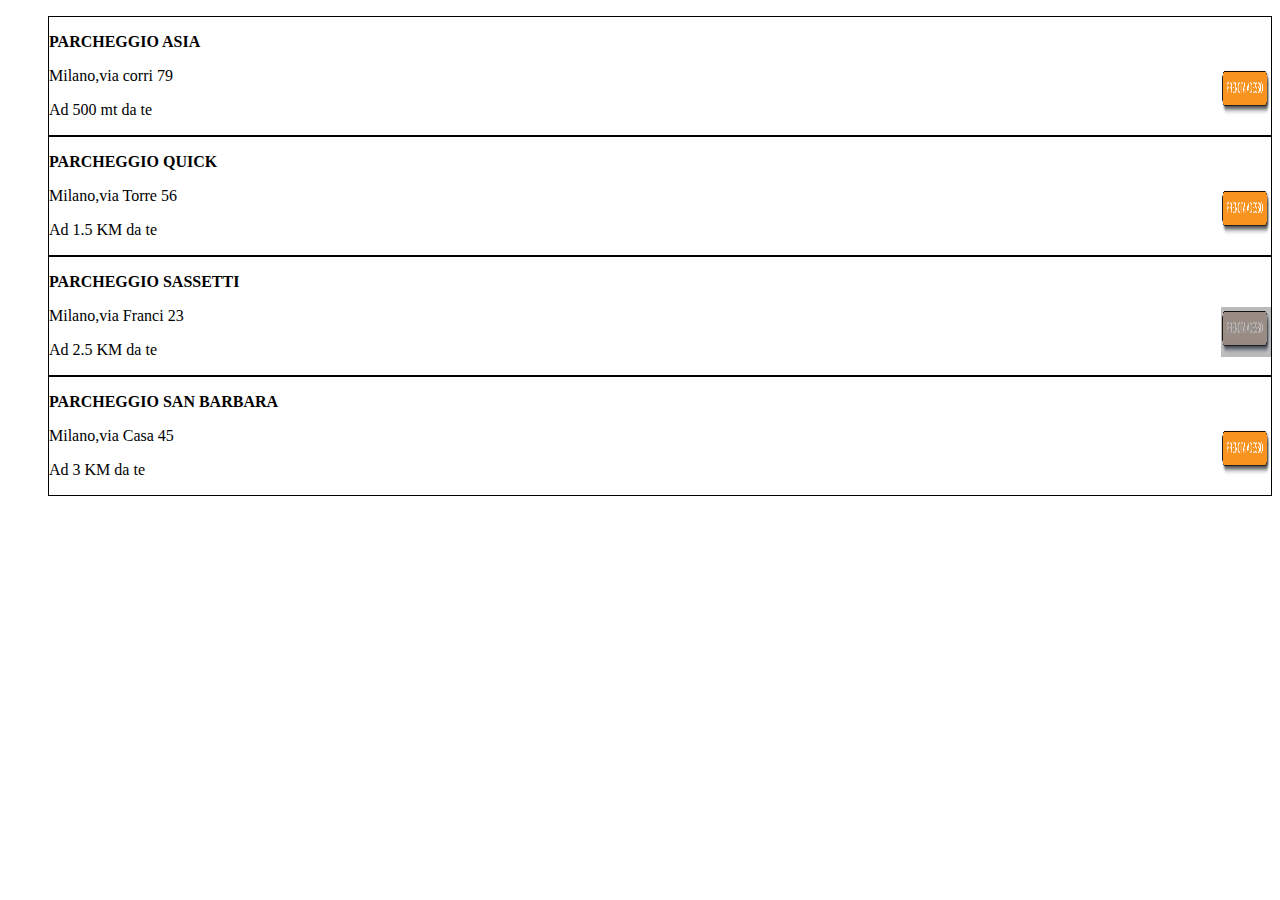
<file: index.html>
<!DOCTYPE html>
<html lang="it">
<head>
  <meta charset="UTF-8">
  <meta name="viewport" content="width=device-width, initial-scale=1.0">
  <title>2020-21-webdesign-verifica</title>
<link rel="stylesheet" href="style.css">
</head>
<body>
<ul> 
  <li>
    <div class="parcheg">
      <p>PARCHEGGIO ASIA</p>
      <img src="fotocompito.png" alt="abb" width="50" height="50">
    </div>
    <p>Milano,via corri 79</p>
    <p>Ad 500 mt da te</p>
  </li>
   <li>
    <div class="parcheg">
      <p>PARCHEGGIO QUICK</p>
      <img src="fotocompito.png" alt="abb" width="50" height="50">
    </div>
    <p>Milano,via Torre 56</p>
    <p>Ad 1.5 KM da te</p>
     <li>
    <div class="parcheg">
      <p>PARCHEGGIO SASSETTI</p>
      <img src="fotocompito2.jpg" alt="abb" width="50" height="50">
    </div>
    <p>Milano,via Franci 23</p>
    <p>Ad 2.5 KM da te</p>
  </li>
     <li>
    <div class="parcheg">
      <p>PARCHEGGIO SAN BARBARA</p>
      <img src="fotocompito.png" alt="abb" width="50" height="50">
    </div>
    <p>Milano,via Casa 45</p>
    <p>Ad 3 KM da te</p>
  </li>

</ul>


  
</body>
</html>
</html>
</file>
<file: style.css>
img{
  float: right;
}
ul{
  list-style-type: none;
}
.parcheg{
  font-weight: bold;
}
li{
  border-style: solid;
  border-width: 0.5px;
}
</file>
